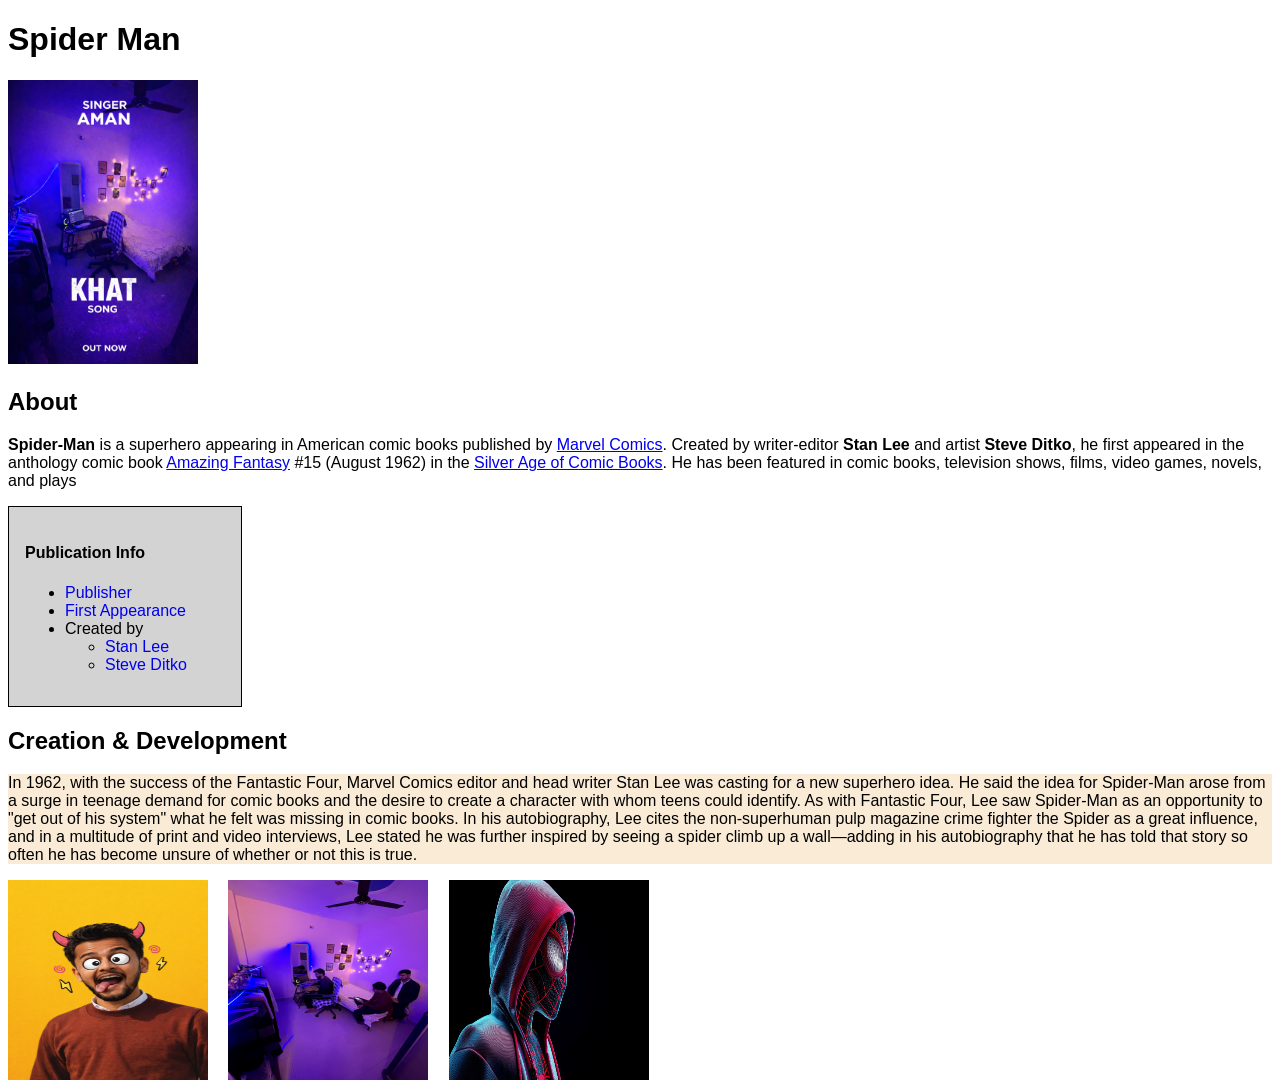
<file: Project js 1/index.html>
<!DOCTYPE html>
<html lang="en">
  <head>
    <meta charset="UTF-8" />
    <meta http-equiv="X-UA-Compatible" content="IE=edge" />
    <meta name="viewport" content="width=device-width, initial-scale=1.0" />
    <title>Spider-Man</title>
    <link rel="stylesheet" href="style.css" />
  </head>
  <body>
    <h1>Spider Man</h1>
    <img src="khat cover.png" id="mainImg" />
    <h2>About</h2>
    <p>
      <b>Spider-Man</b> is a superhero appearing in American comic books
      published by
      <a href="https://www.google.com/search?q=Marvel+Comics">Marvel Comics</a>.
      Created by writer-editor <b>Stan Lee</b> and artist <b>Steve Ditko</b>, he
      first appeared in the anthology comic book
      <a href="https://www.google.com/search?q=Amazing+Fantasy"
        >Amazing Fantasy</a
      >
      #15 (August 1962) in the <a href="#">Silver Age of Comic Books</a>. He has
      been featured in comic books, television shows, films, video games,
      novels, and plays
    </p>

    <div class="box">
      <h4>Publication Info</h4>
      <ul>
        <li><a href="#" class="boxLink">Publisher</a></li>
        <li><a href="#" class="boxLink">First Appearance</a></li>
        <li>
          Created by
          <ul>
            <li><a href="#" class="boxLink">Stan Lee</a></li>
            <li><a href="#" class="boxLink">Steve Ditko</a></li>
          </ul>
        </li>
      </ul>
    </div>

    <h2>Creation & Development</h2>
    <p id="description">
      In 1962, with the success of the Fantastic Four, Marvel Comics editor and
      head writer Stan Lee was casting for a new superhero idea. He said the
      idea for Spider-Man arose from a surge in teenage demand for comic books
      and the desire to create a character with whom teens could identify. As
      with Fantastic Four, Lee saw Spider-Man as an opportunity to "get out of
      his system" what he felt was missing in comic books. In his autobiography,
      Lee cites the non-superhuman pulp magazine crime fighter the Spider as a
      great influence, and in a multitude of print and video interviews, Lee
      stated he was further inspired by seeing a spider climb up a wall—adding
      in his autobiography that he has told that story so often he has become
      unsure of whether or not this is true.
    </p>
    <div class="images">
      <img src="funny benny.png" class="oldImg" />
      <img src="main.jpeg" class="oldImg" />
      <img src="download (8).jpg" class="oldImg" />
    </div>

    <script src="dom.js"></script>
  </body>
</html>
</file>
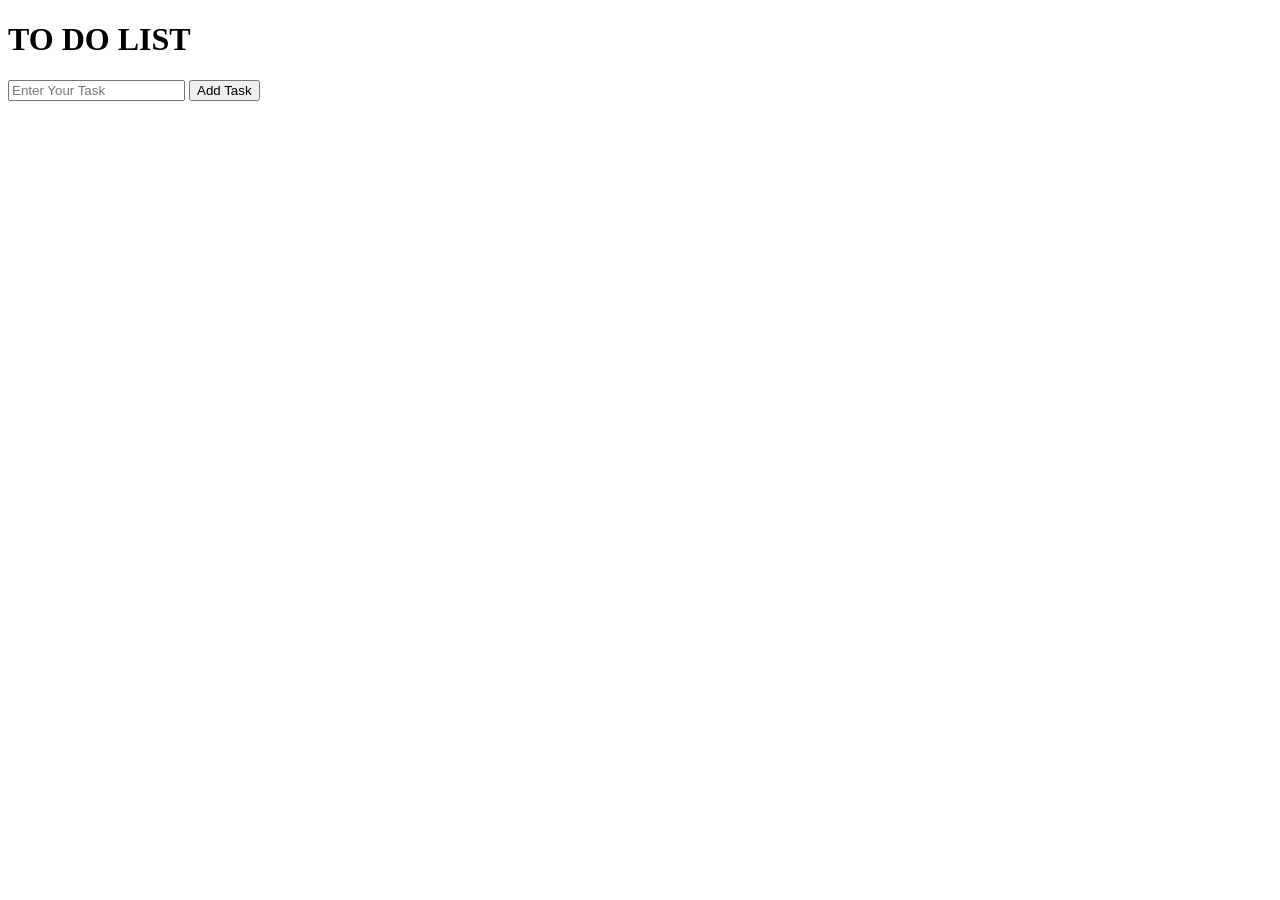
<file: Project js 2/index.html>
<!DOCTYPE html>
<html lang="en">
<head>
    <meta charset="UTF-8">
    <meta name="viewport" content="width=device-width, initial-scale=1.0">
    <title>Document</title>
</head>
<body>
    <h1>TO DO LIST</h1>
    <input placeholder="Enter Your Task">
    <button>Add Task</button>
    <ul>
    </ul>
    <script src="app.js"></script>
</body>
</html>
</file>
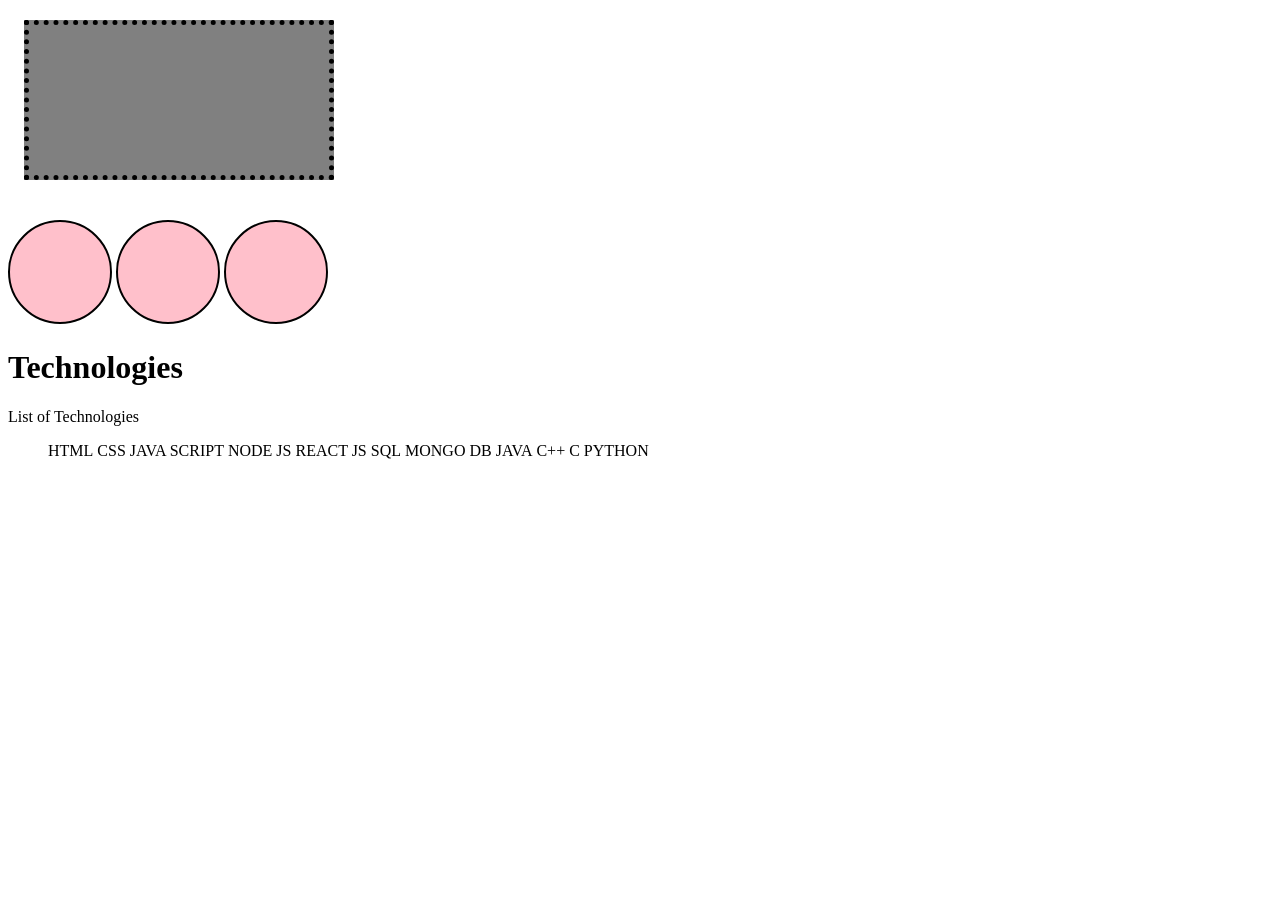
<file: CSS/3.html>
<!DOCTYPE html>
<html lang="en">
<head>
    <meta charset="UTF-8">
    <meta name="viewport" content="width=device-width, initial-scale=1.0">
    <title>Document</title>
    <link rel="stylesheet" href="3.css">
</head>
<body>
<div class="box"></div>
    <div class="divs">
    <div class="div"></div>
    <div class="div"></div>
    <div class="div"></div>
</div>
<div>
    <h1>Technologies</h1>
    <p>List of Technologies</p>
    <ul>
    <li>HTML</li>
    <li>CSS</li>
    <li>JAVA SCRIPT</li>
    <li> NODE JS</li>
    <li> REACT JS</li>
    <li> SQL</li>
    <li> MONGO DB</li>
    <li> JAVA </li>
    <li> C++ </li>
    <li> C </li>
    <li> PYTHON</li>
    </ul>
</div>

</body>
</html>
</file>
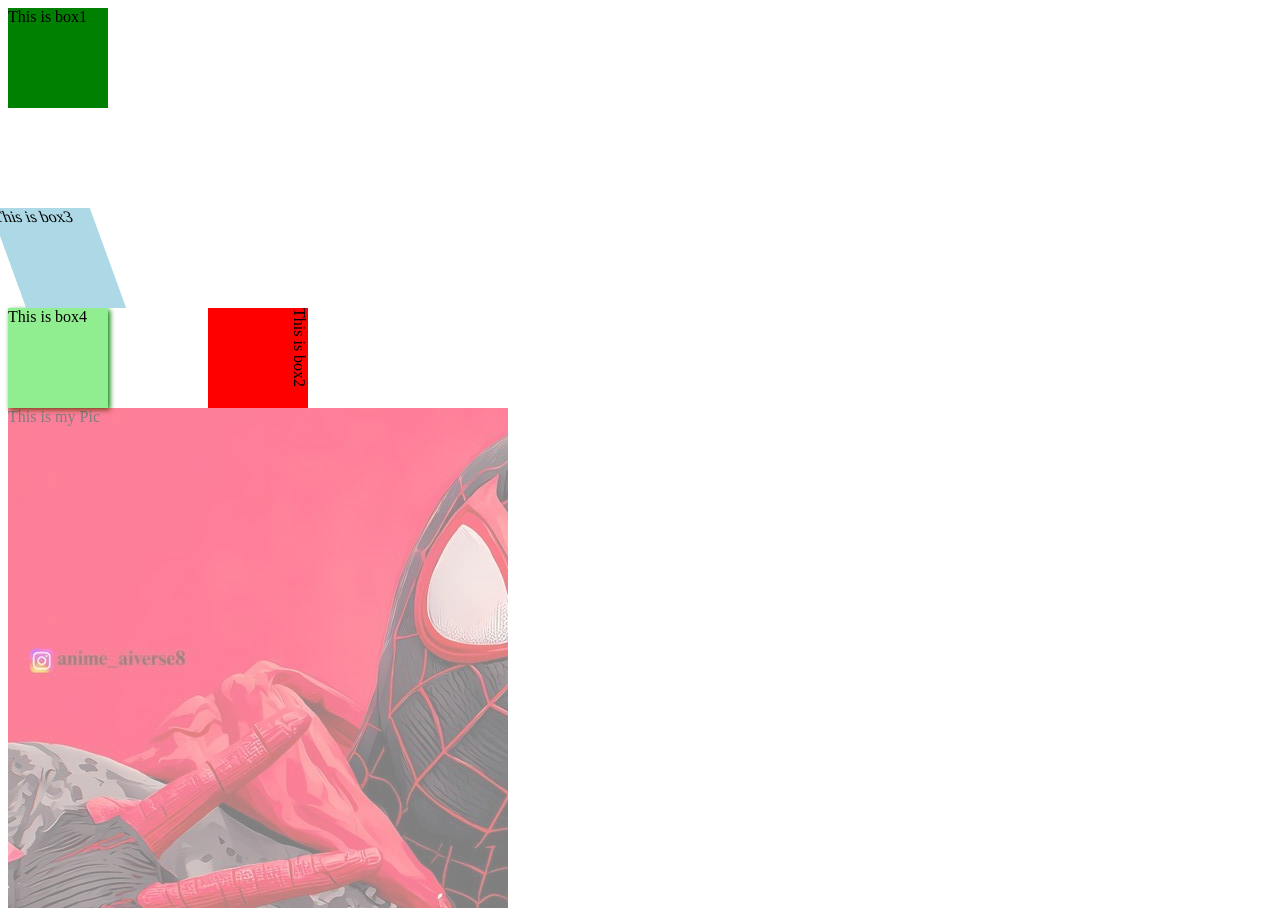
<file: CSS/4.html>
<!DOCTYPE html>
<html lang="en">
  <head>
    <meta charset="UTF-8" />
    <meta http-equiv="X-UA-Compatible" content="IE=edge" />
    <meta name="viewport" content="width=device-width, initial-scale=1.0" />
    <title>CSS Assignment</title>
    <link rel="stylesheet" href="4.css" />
  </head>
  <body>
    <div id="box1">This is box1</div>
    <div id="box2">This is box2</div>
    <div id="box3">This is box3</div>
    <div id="box4">This is box4</div>
    <div id="myPic">This is my Pic</div>
  </body>
</html>
</file>
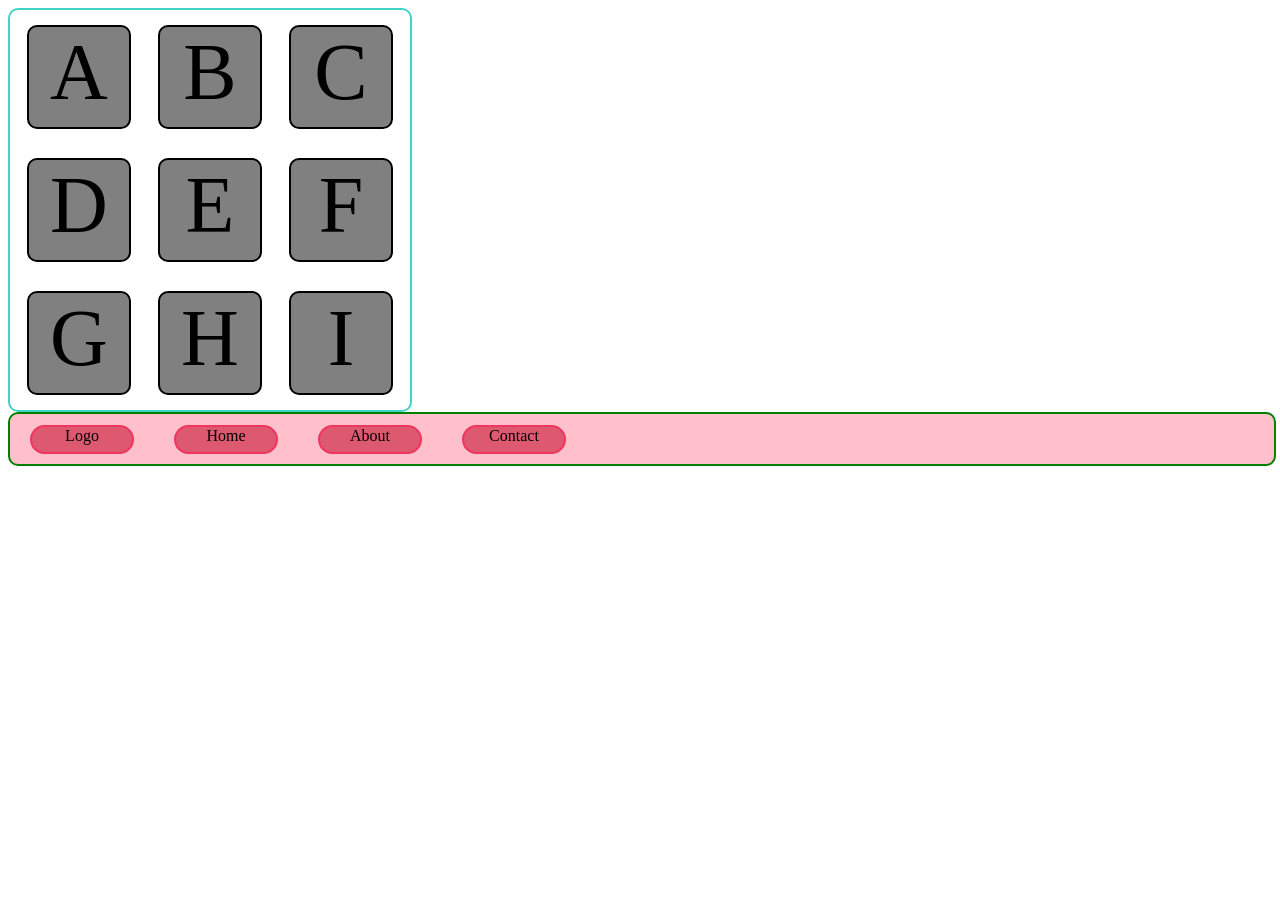
<file: CSS/5.html>
<!--1. CSS PART-5 -->

<!DOCTYPE html>
<html lang="en">
<head>
    <meta charset="UTF-8">
    <meta name="viewport" content="width=device-width, initial-scale=1.0">
    <title>Document</title>
    <link rel="stylesheet" href="5.css">
</head>
<body>
    <div class="cover">
        <div class="a">A</div>
        <div class="b">B</div>
        <div class="c">C</div>
        <div class="d">D</div>
        <div class="e">E</div>
        <div class="f">F</div>
        <div class="g">G</div>
        <div class="h">H</div>
        <div class="i">I</div>
    </div>
</body>
</html>


<!--2. NAVBAR -->


<!DOCTYPE html>
<html lang="en">
<head>
    <meta charset="UTF-8">
    <meta name="viewport" content="width=device-width, initial-scale=1.0">
    <title>Document</title>
    <link rel="stylesheet" href="5.css">
</head>
<body>
    <div class="navbar">
        <div class="nav">Logo</div>
        <div class="nav">Home</div>
        <div class="nav">About</div>
        <div class="nav">Contact</div>
    </div>
</body>
</html>
</file>
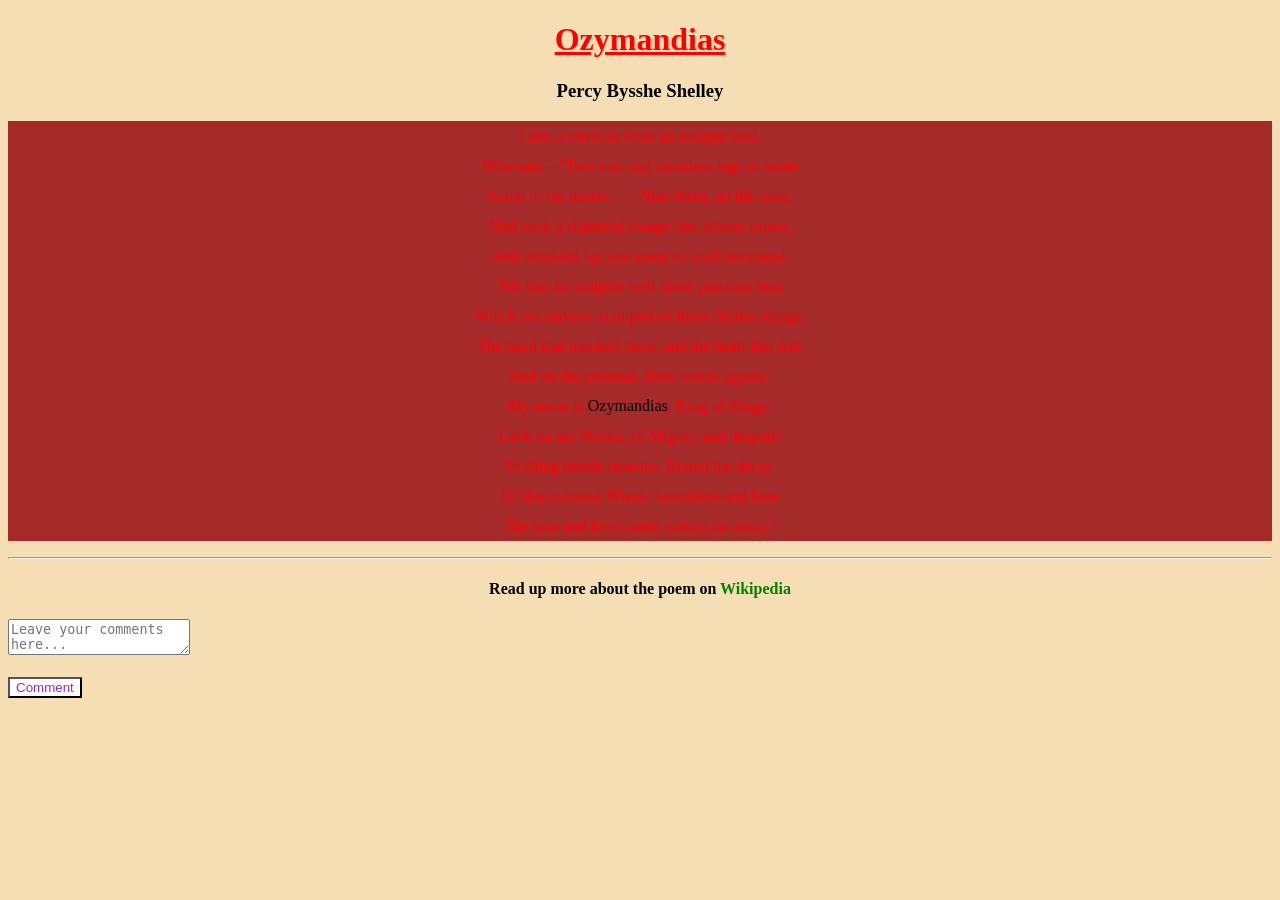
<file: CSS/poem.html>
<!DOCTYPE html>
<html lang="en">
<head>
<meta charset="UTF-8" />
<meta http-equiv="X-UA-Compatible" content="IE=edge" />
<meta name="viewport" content="width=device-width,
initial-scale=1.0" />
<link rel="stylesheet" href="poem.css" />
<title>CCS Assignment-1</title>
</head>
<body style="background-color: wheat;">
<!-- Poem Name -->
<h1>Ozymandias</h1>
<!-- Poet's Name -->
<h3>Percy Bysshe Shelley</h3>
<!-- Poem -->
<p>
I met a traveller from an antique land,<br />
Who said—“Two vast and trunkless legs of stone<br />
Stand in the desert. . . . Near them, on the sand,<br />
Half sunk a shattered visage lies, whose frown,<br />
And wrinkled lip, and sneer of cold command,<br />
Tell that its sculptor well those passions read<br />
Which yet survive, stamped on these lifeless things,<br />
The hand that mocked them, and the heart that fed;<br />
And on the pedestal, these words appear:<br />
My name is  
<span>Ozymandias</span>, King of Kings;<br />
Look on my Works, ye Mighty, and despair!<br />
Nothing beside remains. Round the decay<br />
Of that colossal Wreck, boundless and bare<br />
The lone and level sands stretch far away.”<br />
</p>
<hr />
<h4>
Read up more about the poem on
<a href="https://en.wikipedia.org/wiki/Ozymandias">Wikipedia</a>
</h4>
<textarea placeholder="Leave your comments here..."></textarea>
<br/>
<br/>
<button>Comment</button>
</body>
</html>
</file>
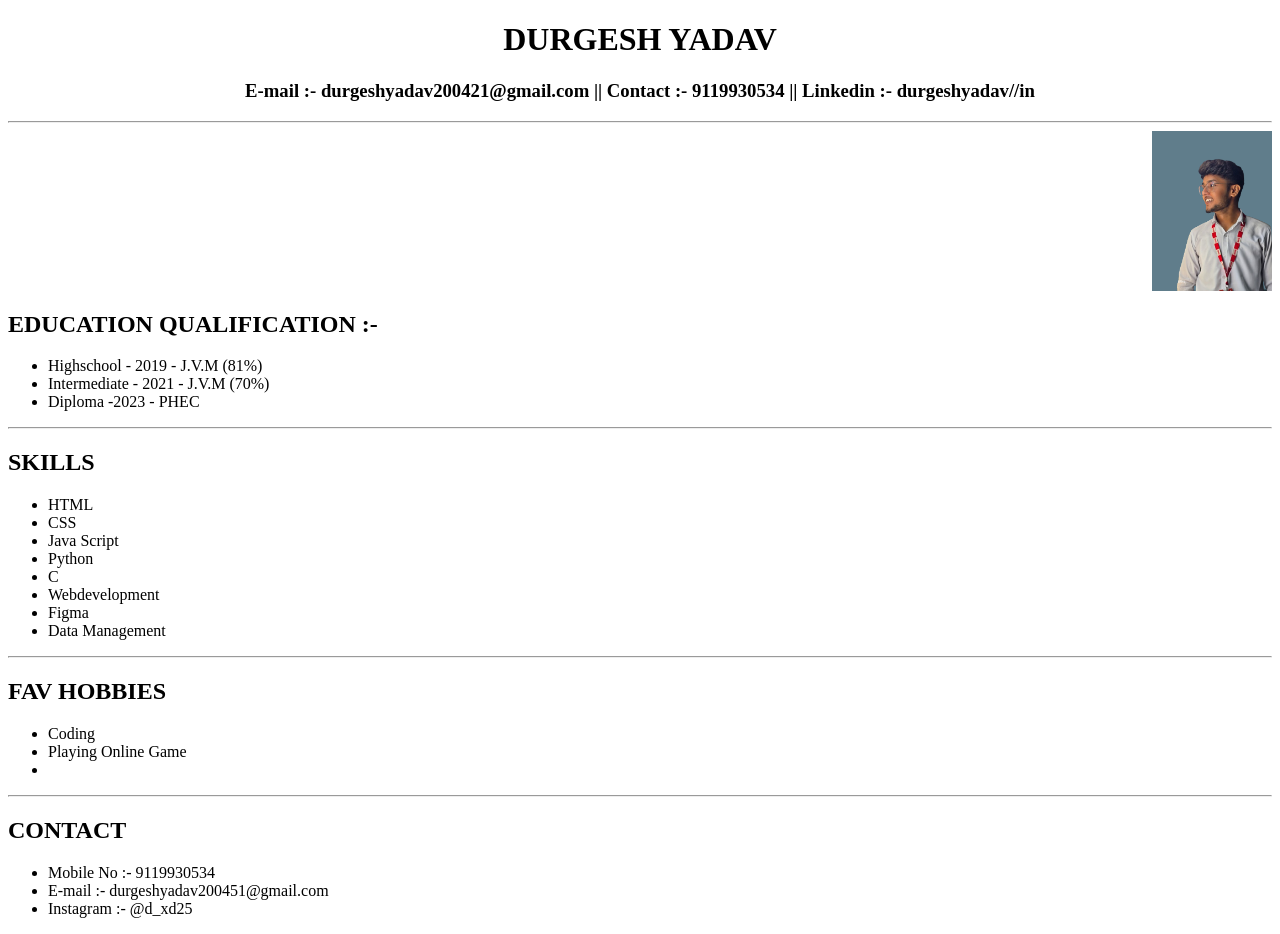
<file: HTML/cv.html>
<!-- CV BUILDING  -->

<!DOCTYPE html>
<html lang="en">
<head>
    <meta charset="UTF-8">
    <meta name="viewport" content="width=device-width, initial-scale=1.0">
    <title>Document</title>
</head>
<body>
    <hearder>
        <h1 style="text-align: center;">DURGESH YADAV</h1>
    <h3 style="text-align: center;">E-mail :- durgeshyadav200421@gmail.com || Contact :- 9119930534 || Linkedin :- durgeshyadav//in</h3>
    </hearder>
    <main>
        <hr>
        <div style="display: flex; justify-content: right;">
        <img src="Picsart_25-09-29_19-11-01-780-removebg-preview.png" height="160px">

        </div>
        <h2> EDUCATION QUALIFICATION :-</h2>
            <ul>
                <li> Highschool - 2019 - J.V.M (81%)</li>
                <li> Intermediate - 2021 - J.V.M (70%)</li>
                <li> Diploma -2023 - PHEC</li>
            </ul>
        <hr>
        <h2> SKILLS</h2>
        <ul>
            <li>HTML</li>
            <li>CSS</li>
            <li> Java Script</li>
            <li>Python</li>
            <li>C</li>
            <li>Webdevelopment</li>
            <li>Figma</li>
            <li>Data Management</li>
        </ul>
        <hr>
        <h2>FAV HOBBIES</h2>
        <ul>
            <li>Coding</li>
            <li>Playing Online Game</li>
            <li></li>
        </ul>
        <hr>
        <h2> CONTACT</h2>
        <ul>
            <li>Mobile No :- 9119930534</li>
            <li>E-mail :- durgeshyadav200451@gmail.com</li>
            <li>Instagram :- @d_xd25</li>
        </ul>
        <footer>

        </footer>
    </main>
    
</body>
</html>
</file>
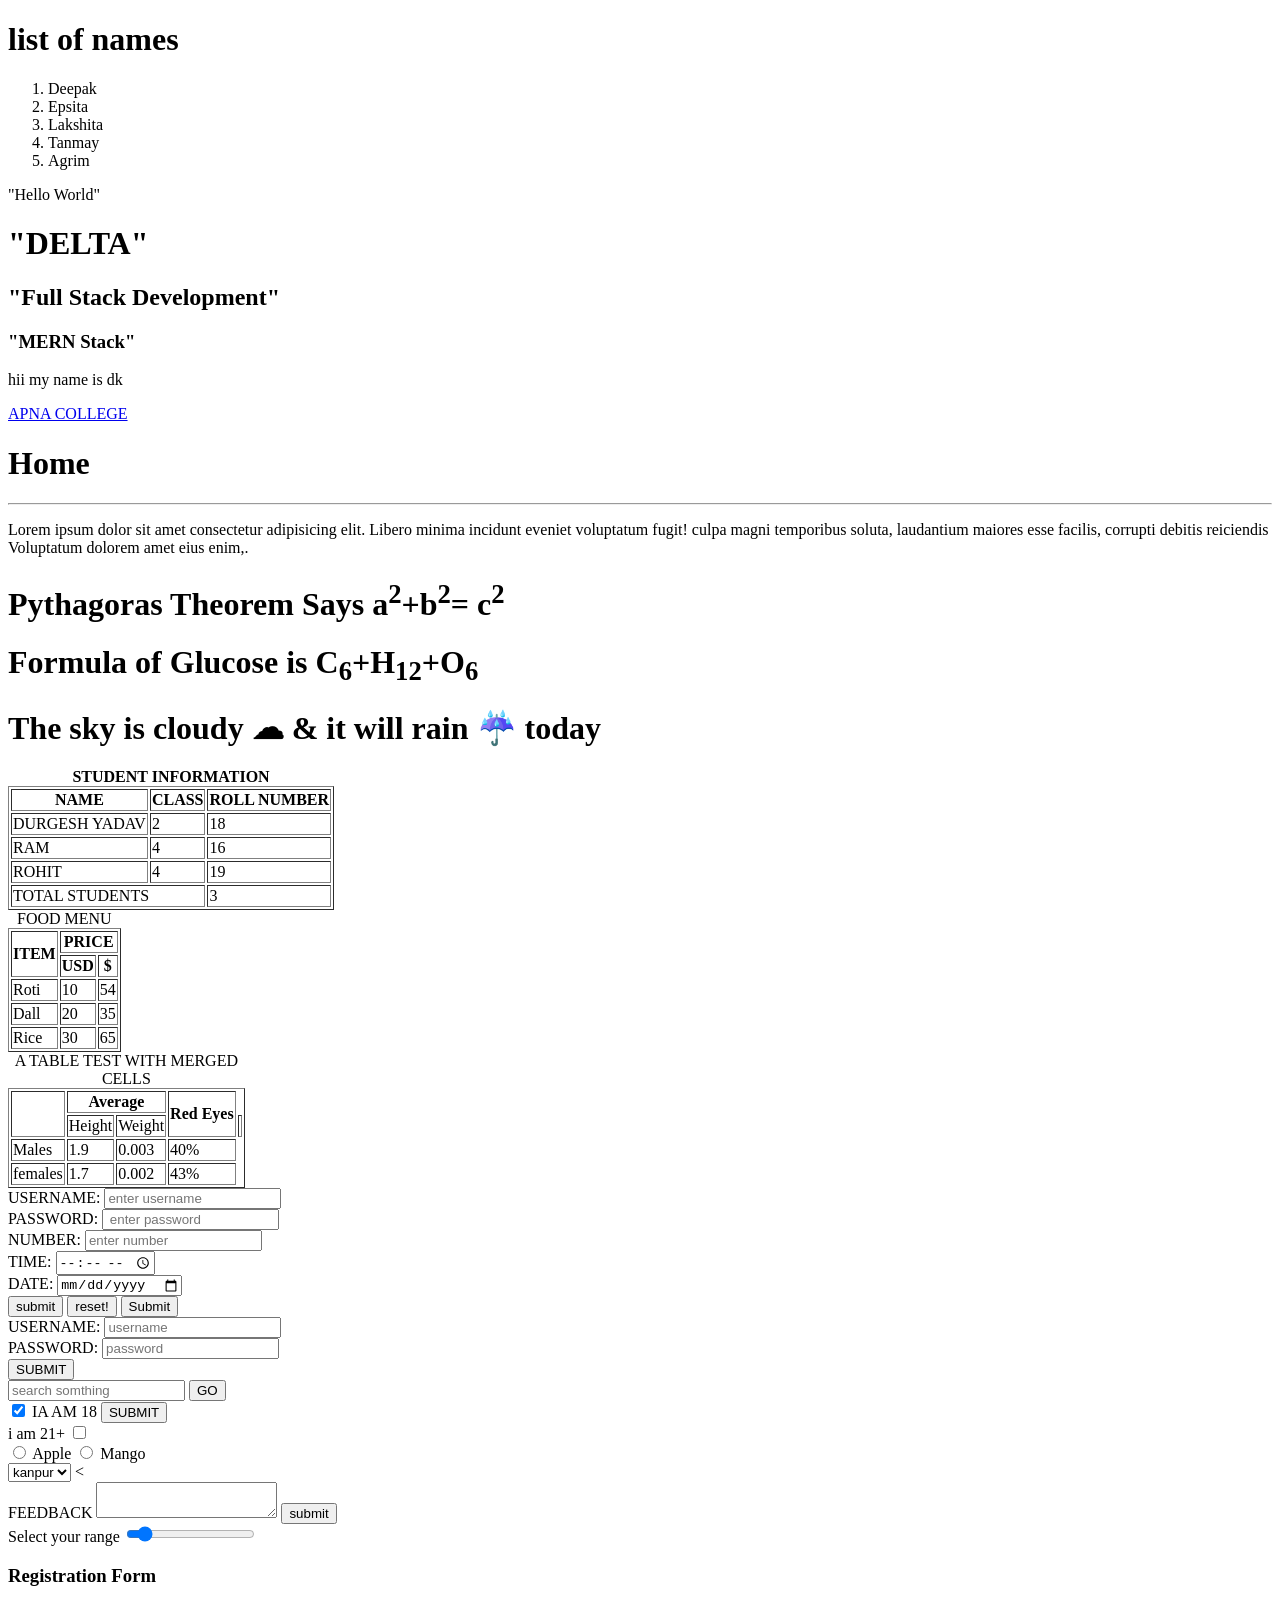
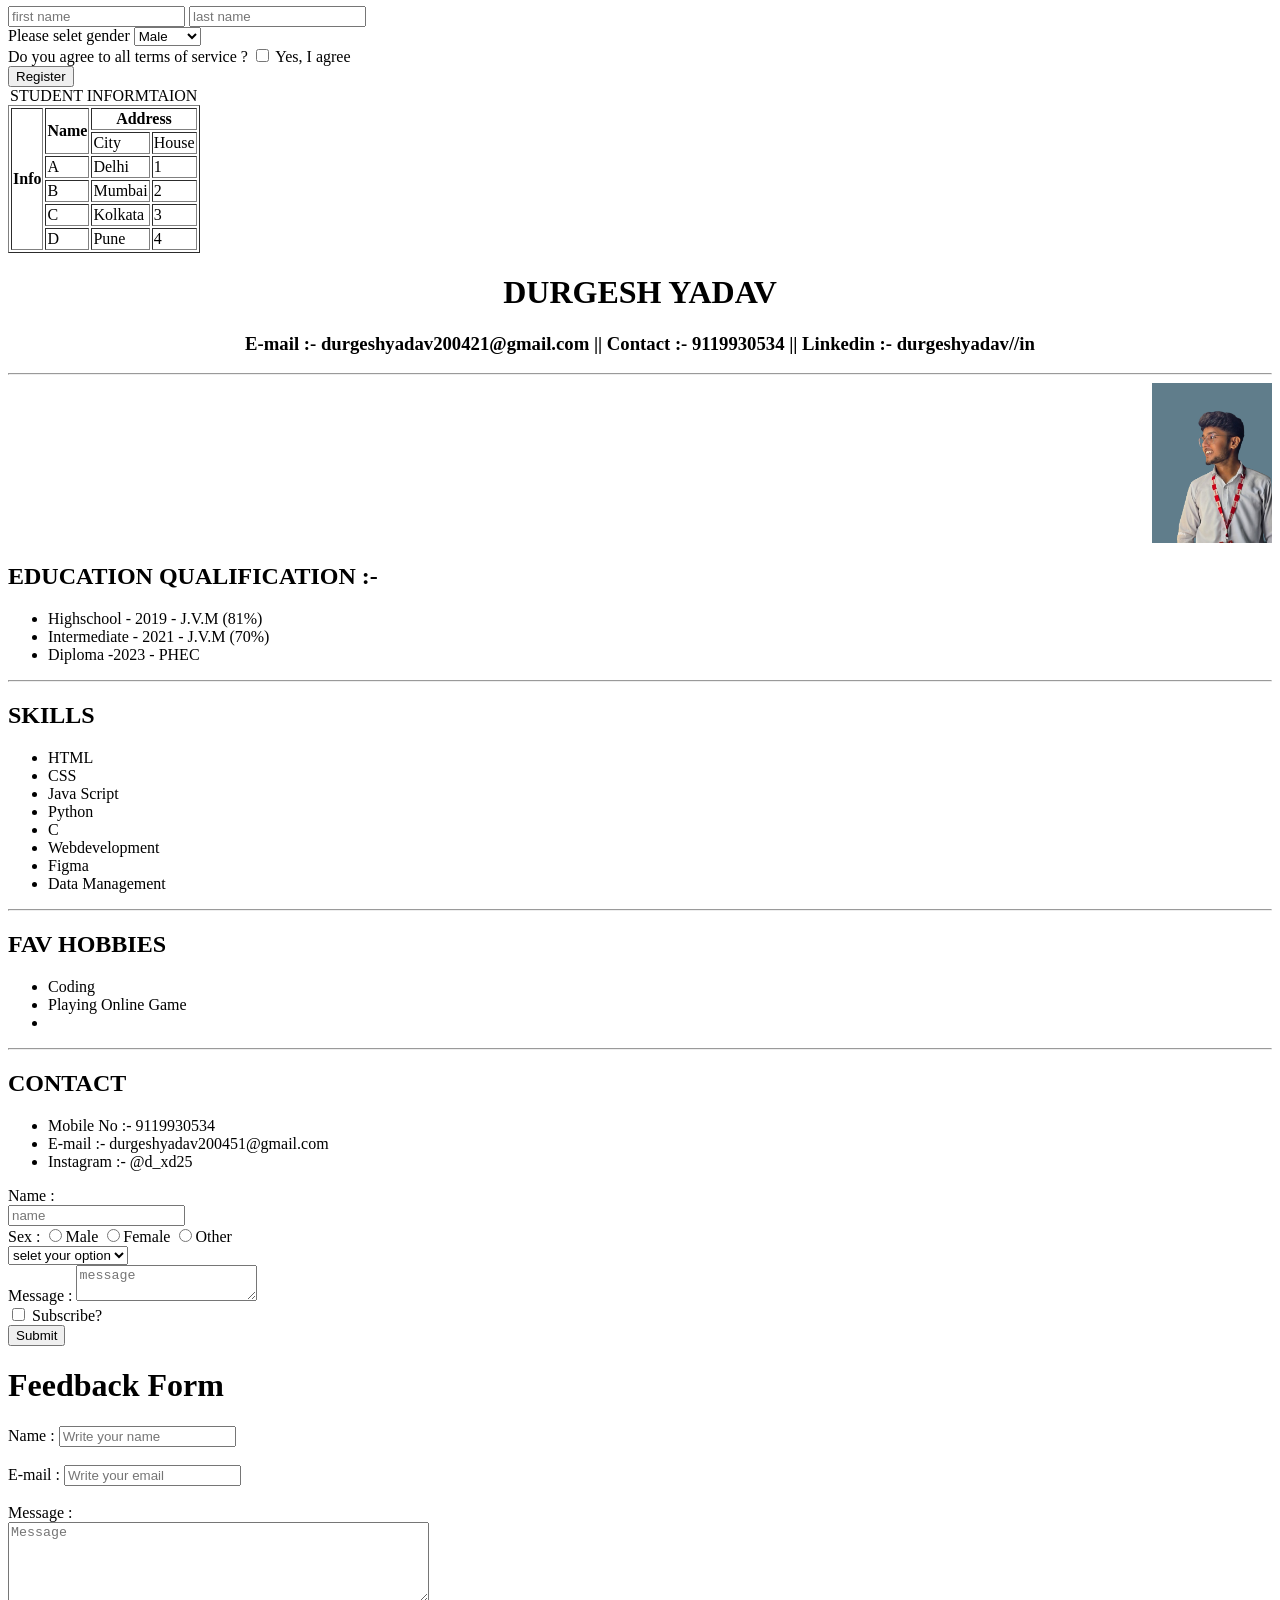
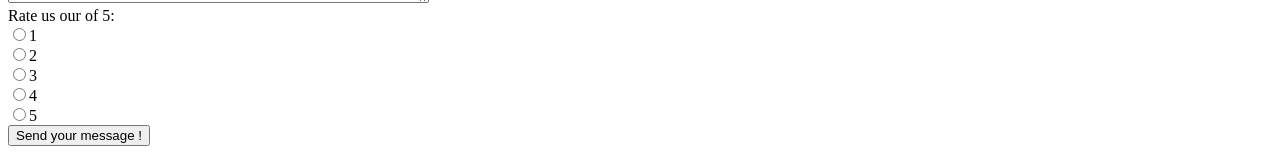
<file: HTML/practice.html>
<!-- Qs4.You are given the rank list of few students, create an ordered HTML list to display the list given below:
 1.Deepak
 2.Epsita
 3.Lakshita
 4.Tanmay
 5.Agrim -->


 <!DOCTYPE html>
 <html lang="en">
 <head>
    <meta charset="UTF-8">
    <meta name="viewport" content="width=device-width, initial-scale=1.0">
    <title>Document</title>
 </head>
 <body>
    <h1>list of names</h1>
    <ol>
        <li>Deepak</li>
        <li>Epsita</li>
        <li>Lakshita</li>
        <li>Tanmay</li>
        <li>Agrim</li>
    </ol>
 </body>
 </html>


 <!-- Qs1.Use the correct HTML tag to add a paragraph with the text"HelloWorld!" -->

<!DOCTYPE html>
<html lang="en">
<head>
    <meta charset="UTF-8">
    <meta name="viewport" content="width=device-width, initial-scale=1.0">
    <title>Document</title>
</head>
<body>
    <p>"Hello World"</p>
</body>
</html>

<!-- Qs2.Mark up the text with appropriate tags:"Delta" is the most important heading.
"Full Stack Web Development" is the next most important heading.
"MERN Stack" is the third most important heading.
The last sentence is just a paragraph. Start with the most important heading (the largest) and end with the least important heading (the smallest) -->

<!DOCTYPE html>
<html lang="en">
<head>
    <meta charset="UTF-8">
    <meta name="viewport" content="width=device-width, initial-scale=1.0">
    <title>Document</title>
</head>
<body>
    <h1>"DELTA"</h1>
     <h2>"Full Stack Development"</h2>
     <h3>"MERN Stack"</h3>
     <p> hii my name is dk </p>
</body>
</html>

<!-- Qs3.Create a clickable link that redirects to the url -->


 <!DOCTYPE html>
 <html lang="en">
 <head>
    <meta charset="UTF-8">
    <meta name="viewport" content="width=device-width, initial-scale=1.0">
    <title>Document</title>
 </head>
 <body>
    <a href="https://www.apnacollege.in/">APNA COLLEGE</a>
 </body>
 </html>

<!-- Qs5.Readingaboutthesetopicsonmdn:-HrTaginHTML-HTMLEntities -->

<!DOCTYPE html>
<html lang="en">
<head>
    <meta charset="UTF-8">
    <meta name="viewport" content="width=device-width, initial-scale=1.0">
    <title>Document</title>
</head>
<body>
    <h1> Home</h1>
    <hr>
    <p>Lorem ipsum dolor sit amet consectetur adipisicing elit. Libero minima incidunt eveniet voluptatum fugit! 
          culpa magni temporibus soluta, laudantium maiores esse facilis, corrupti debitis reiciendis
        Voluptatum dolorem amet eius enim,.</p>
</body>
</html>

<!-- PRACTICE QUESTION-->

<!DOCTYPE html>
<html lang="en">
<head>
    <meta charset="UTF-8">
    <meta name="viewport" content="width=device-width, initial-scale=1.0">
    <title>Document</title>
</head>
<body>
    <h1> Pythagoras Theorem Says a<sup>2</sup>+b<sup>2</sup>= c<sup>2</sup></h1>

    <h1> Formula of Glucose is C<sub>6</sub>+H<sub>12</sub>+O<sub>6</sub></h1>
</body>
</html>


<!-- PRACTICE SET 5 -->


<!DOCTYPE html>
<html lang="en">
<head>
    <meta charset="UTF-8">
    <meta name="viewport" content="width=device-width, initial-scale=1.0">
    <title>Document</title>
</head>
<body>
    <h1> The sky is cloudy &#9729 &amp it will rain &#9748 today</h1>
</body>
</html>



<!--TABLE PRACTICE-->


<!DOCTYPE html>
<html lang="en">
<head>
    <meta charset="UTF-8">
    <meta name="viewport" content="width=device-width, initial-scale=1.0">
    <title>Document</title>
</head>
<body>
    <table border="black">
        <caption><B>STUDENT INFORMATION</B></caption>
        <thead>
        <tr>
            <th>NAME</th>
            <th>CLASS</th>
            <th>ROLL NUMBER</th>
        </tr>
        </thead>
        <tbody>
        <tr>
            <td>DURGESH YADAV</td>
            <td>2</td>
            <td>18</td>
        </tr>
        <tr>
            <td>RAM</td>
            <td>4</td>
            <td>16</td>
        </tr>
        <tr>
            <td>ROHIT</td>
            <td>4</td>
            <td>19</td>
        </tr>
        </tbody>
        <tfoot>
        <tr>
         <td colspan="2">
            TOTAL STUDENTS
        </td>
        <td>3</td>
        </tr>
         </tfoot>
    </table>
</body>
</html>



<!-- FOOD MENU WITH (COLSPAN / ROWSPAN)-->

<!DOCTYPE html>
<html lang="en">
<head>
    <meta charset="UTF-8">
    <meta name="viewport" content="width=device-width, initial-scale=1.0">
    <title>Document</title>
</head>
<body>
    <table border="black">
        <caption>
            FOOD MENU
        </caption>
        <tr>
            <th rowspan="2">ITEM</th>
            <th colspan="2">PRICE</th>
        </tr>
        <tr>
            <th>USD</th>
            <th>$</th>
        </tr>
        <tr>
            <td>Roti</td>
            <td>10</td>
            <td>54</td>
        </tr>
         <tr>
            <td>Dall</td>
            <td>20</td>
            <td>35</td>
        </tr>
         <tr>
            <td>Rice</td>
            <td>30</td>
            <td>65</td>
        </tr>
    </table>
</body>
</html>


<!-- A TABLE TEST WITH MERGED CELLS-->

<!DOCTYPE html>
<html lang="en">
<head>
    <meta charset="UTF-8">
    <meta name="viewport" content="width=device-width, initial-scale=1.0">
    <title>Document</title>
</head>
<body>
    <table border="black">
        <caption>A TABLE TEST WITH MERGED CELLS</caption>
        <thead>
        <tr>
            <th rowspan="2"> </th>
            <th colspan="2">Average</th>
            <th rowspan="2">Red Eyes</th>
        </tr>
        <tr>
            <td>Height</td>
            <td>Weight</td>
            <td> </td>
        </tr>
        </thead>
        <tbody>
        <tr>
            <td>Males</td>
            <td>1.9</td>
            <td>0.003</td>
            <td>40%</td>
        </tr>
        <tr>
            <td>females</td>
            <td>1.7</td>
            <td>0.002</td>
            <td>43%</td>
        </tr>
        </tbody>
    </table>
</body>
</html>

<!-- FORM STYLING-->


<!DOCTYPE html>
<html lang="en">
<head>
    <meta charset="UTF-8">
    <meta name="viewport" content="width=device-width, initial-scale=1.0">
    <title>Document</title>
</head>
<body>
    <form action="/server">
        <div>
       <label for="username">
        USERNAME:
        <input id="username" type="text" placeholder="enter username">
        </label>
        </div> 
        <div>
        <label for="password"> PASSWORD:</label>
        <input type="password" id="password" placeholder=" enter password">
        </div>
        <div>
        <label for="number">NUMBER:</label>
        <input type="number" placeholder="enter number" id="number">
        </div>
        <div>
        <label for="time">TIME:</label>
        <INPUT TYPE="time" id="time" >
        </div>
        <div>
       <label for="date">DATE:</label>
        <INPUT TYPE="date" id="date">
        </div>
        <button>submit</button>
        <button type="reset"> reset!</button>
        <input type="submit">
    </form>
</body>
</html>

<!-- name="username" / name="password" -->

<!DOCTYPE html>
<html lang="en">
<head>
    <meta charset="UTF-8">
    <meta name="viewport" content="width=device-width, initial-scale=1.0">
    <title>Document</title>
</head>
<body>
    <form action="/action.php">
        <div>
        <label for="username"> USERNAME:</label>
            <input type="text" placeholder="username" id="username" name="user">
        </div>
        <div>
            <label for="password">PASSWORD:</label>
                <input type="password" placeholder="password" id="password" name="pass">
        </div>
        <button type="submit">SUBMIT</button>
    </form>
</body>
</html>


<!-- SEARCH REQUEST TO GOOGLE -->

<!DOCTYPE html>
<html lang="en">
<head>
    <meta charset="UTF-8">
    <meta name="viewport" content="width=device-width, initial-scale=1.0">
    <title>Document</title>
</head>
<body>
    <form action="https://www.google.com/search">
            <label for="search"></label>
            <input type="text" placeholder="search somthing" id="search" name="q">
            <button type="submit">GO</button>
        </div>
    </form>
</body>
</html>


<!--CHECKBOX  -->

<!DOCTYPE html>
<html lang="en">
<head>
    <meta charset="UTF-8">
    <meta name="viewport" content="width=device-width, initial-scale=1.0">
    <title>Document</title>
</head>
<body>
    <form action="/server">
        <input type="checkbox" name="age" id="age" checkeD>
        <label for="age"> IA AM 18</label>
        <BUTTON TYPE="SUBMIT">SUBMIT</BUTTON>
    </form>
</body>
</html>

<!-- checkbox -->

<!DOCTYPE html>
<html lang="en">
<head>
    <meta charset="UTF-8">
    <meta name="viewport" content="width=device-width, initial-scale=1.0">
    <title>Document</title>
</head>
<body>
    <form action="/action.php">
        <label for="age">i am 21+</label>
        <input type="checkbox" name="age" id="age">
    </form>
</body>
</html>


<!-- Radio button -->

<!DOCTYPE html>
<html lang="en">
<head>
    <meta charset="UTF-8">
    <meta name="viewport" content="width=device-width, initial-scale=1.0">
    <title>Document</title>
</head>
<body>
    <form>
        <input type="radio" name="fruit" id="apple" value="apple">
        <label for="apple">Apple</label>
        <input type="radio" name="fruit" id="mango" value="mango">
        <label for="mango">Mango</label>
    </form>
</body>
</html>


<!-- DROPDOWN (SELET ELEMENT ) -->

<!DOCTYPE html>
<html lang="en">
<head>
    <meta charset="UTF-8">
    <meta name="viewport" content="width=device-width, initial-scale=1.0">
    <title>Document</title>
</head>
<body>
        <select name="city" id="city">
            <option value="kanpur">kanpur</option>
            <option value="banda">banda</option>
        </select>
</body>
</html>

<!-- feedback / text area-->

<<!DOCTYPE html>
<html lang="en">
<head>
    <meta charset="UTF-8">
    <meta name="viewport" content="width=device-width, initial-scale=1.0">
    <title>Document</title>
</head>
<body>
    <form action="/action.php">
    <label for="feedback">FEEDBACK</label>
    <textarea id="feedback" name="feedback" placholder="feedback"></textarea>
    <button>submit</button>
    </form>
</body>
</html>


<!-- RANGE -->

<!DOCTYPE html>
<html lang="en">
<head>
    <meta charset="UTF-8">
    <meta name="viewport" content="width=device-width, initial-scale=1.0">
    <title>Document</title>
</head>
<body>
    <label for="range"> Select your range</label>
    <input type="range" min="0" max="10" id="range" value="1">
</body>
</html>


<!-- Practice Question -->

<!DOCTYPE html>
<html lang="en">
<head>
    <meta charset="UTF-8">
    <meta name="viewport" content="width=device-width, initial-scale=1.0">
    <title>Document</title>
</head>
<body>
    <h3>Registration Form</h3>
    <form action="/action.php">
        <div>
        <input type="text" placeholder="first name" id="firstname" name="user">
        <input type="text" placeholder="last name" id="lastname" name="lastname">
        </div>
        <div>
        <lebel for="gender">Please selet gender</lebel>
        <select id="gender" name="gender">
            <option value="male">Male</option>
            <option value="Female">Female</option>
        </select>
        </div>
        <div>
        Do you agree to all terms of service ?
        <input type="checkbox" id="agree">
        <label for="agree"> Yes, I agree</label>
        </div>
        <button>Register</button>
    </form>
</body>
</html>


<!-- practice  question-->

<!DOCTYPE html>
<html lang="en">
<head>
    <meta charset="UTF-8">
    <meta name="viewport" content="width=device-width, initial-scale=1.0">
    <title>Student INformation</title>
</head>
<body>
    <table border="black">
            <caption> STUDENT INFORMTAION</caption>
        <tr>
        <th rowspan="6">Info</th>
        <th rowspan="2">Name</th>
        <th colspan="2">Address</th>
        </tr>
        <tr>
            
            <td>City</td>
            <td>House</td>
        </tr>
        <tr>
            <td>A</td>
            <td>Delhi</td>
            <td>1</td>
        </tr>
        <tr>
            <td>B</td>
            <td>Mumbai</td>
            <td>2</td>
        </tr>
        <tr>
            <td>C</td>
            <td>Kolkata</td>
            <td>3</td>
        </tr>
        <tr>
            <td>D</td>
            <td>Pune</td>
            <td>4</td>
        </tr>
    </table>
</body>
</html>

<!-- CV BUILDING  -->

<!DOCTYPE html>
<html lang="en">
<head>
    <meta charset="UTF-8">
    <meta name="viewport" content="width=device-width, initial-scale=1.0">
    <title>Document</title>
</head>
<body>
    <hearder>
        <h1 style="text-align: center;">DURGESH YADAV</h1>
    <h3 style="text-align: center;">E-mail :- durgeshyadav200421@gmail.com || Contact :- 9119930534 || Linkedin :- durgeshyadav//in</h3>
    </hearder>
    <main>
        <hr>
        <div style="display: flex; justify-content: right;">
        <img src="Picsart_25-09-29_19-11-01-780-removebg-preview.png" height="160px">

        </div>
        <h2> EDUCATION QUALIFICATION :-</h2>
            <ul>
                <li> Highschool - 2019 - J.V.M (81%)</li>
                <li> Intermediate - 2021 - J.V.M (70%)</li>
                <li> Diploma -2023 - PHEC</li>
            </ul>
        <hr>
        <h2> SKILLS</h2>
        <ul>
            <li>HTML</li>
            <li>CSS</li>
            <li> Java Script</li>
            <li>Python</li>
            <li>C</li>
            <li>Webdevelopment</li>
            <li>Figma</li>
            <li>Data Management</li>
        </ul>
        <hr>
        <h2>FAV HOBBIES</h2>
        <ul>
            <li>Coding</li>
            <li>Playing Online Game</li>
            <li></li>
        </ul>
        <hr>
        <h2> CONTACT</h2>
        <ul>
            <li>Mobile No :- 9119930534</li>
            <li>E-mail :- durgeshyadav200451@gmail.com</li>
            <li>Instagram :- @d_xd25</li>
        </ul>
        <footer>

        </footer>
    </main>
    
</body>
</html>


<!-- 2. Recreate the following form using HTML : -->

<!DOCTYPE html>
<html lang="en">
<head>
    <meta charset="UTF-8">
    <meta name="viewport" content="width=device-width, initial-scale=1.0">
    <title>FORM CREATION</title>
</head>
<body>
    <form action="/server">
        <label for="name">Name :</label>
        <br>
        <input type="text" placeholder="name" id="name" name="name">
        <br>
        <label for="gender">Sex :</label>
        <input type="radio" name="gender" id="male" value="m">Male
        <input type="radio" name="gender" id="female"  value="fe">Female
        <input type="radio" name="gender" id="other" value="other">Other

        <br>
        <select id="Country">country:
            <option>selet your option</option>
            <option value="india"> INDIA</option>
            <option value="UAE"> UAE </option>
            <option value="usa">USA</option>
        </select>
        <br>
         Message : 
        <textarea placeholder="message"></textarea>
        <br>
        <input type="checkbox" id="subscribe"> Subscribe?
        <br>
        <button>Submit</button>
    </form>
</body>
</html>

<!-- 2. Recreate the following form using HTML  -->

<!DOCTYPE html>
<html lang="en">
<head>
    <meta charset="UTF-8">
    <meta name="viewport" content="width=device-width, initial-scale=1.0">
    <title>Feedback Form</title>
</head>
<body>
    <h1>Feedback Form</h1>
    <form action="/action.php">
        <label for="name">Name :</label>
        <input type="text" placeholder="Write your name" id="name" name="name"> 
        <br>
        <br>
        <label for="email">E-mail :</label>
        <input type="email" placeholder="Write your email" id="email" name="email"> 
        <br>
        <br>
        Message :
        <br>
        <textarea placeholder="Message" rows="5" cols="50"></textarea>
        <br>
        Rate us our of 5:
        <br>
        <input type="radio" name="rate" value="1" id="rate">1
        <br>
        <input type="radio" name="rate" value="2" id="rate">2
        <br>
        <input type="radio" name="rate" value="3" id="rate">3
        <br>
        <input type="radio" name="rate" value="4" id="rate">4
        <br>
        <input type="radio" name="rate" value="5" id="rate">5
        <br>
        <button>Send your message !</button>


    </form>
</body>
</html>
</file>
<file: Project js 1/style.css>
body {
  font-family: Arial;
}

#mainImg {
  width: 15%;
}

.box {
  border: 0.25px solid black;
  background-color: lightgray;
  width: 200px;
  padding: 1rem;
}
.yellowBg{
  background-color:purple;
}

.boxLink {
  text-decoration: none;
}

.oldImg {
  height: 200px;
  width: 200px;
  margin-right: 1rem;
}

#description {
  background-color: antiquewhite;
}
</file>
<file: CSS/3.css>
/* Qs1. Create a box using div. Set- Its height to 150px,width to 300px and the background color to grey.-Border to a 5px, black,
 dotted border.- Atopmargin of 20px.- Aright margin of 1em.- Abottom margin of 40px.- Aleft margin of 2em.- Padding on all sides of 1em. */


.box{
    height: 150px;
    width: 300px;
    background-color: grey;
    border: 5px dotted black;
    margin: 20px 1em 40px 1em;
    padding:all 1em;
}

/* Qs2. Create 3 divs with the following properties- Height & Width of 100px- Background color to pink- Border to 2px
  solid black- Makethis div in the shape of circle- Place all the 3 divs in a single line */

.div{
    height:100px;
    width: 100px;
    background-color: pink;
    border: 2px solid black;
    border-radius: 50%;
    display: inline-block;
}

/* Qs3. Create a list of technologies- HTML, CSS, JavaScript, NodeJS, ReactJS, SQL,
MongoDB, Java, C++, C & Python. */

li{
    display: inline-block;
}
</file>
<file: CSS/4.css>
/* Qs1. Add a 2s transition on box1 for width changes.
It should have 'ease-in' speed curve & 0.5s delay */

#box1 {
width: 100px;
height: 100px;
background: green;
transition: width 2s ease-in 0.5s;
}
#box1:hover {
width: 600px;
}

/* 2. Using transform, move box2 200px to the right &
200px down. Also rotate it 90deg. */

#box2 {
width: 100px;
height: 100px;
background: red;
transform: translate(200px, 200px) rotate(90deg);
}



/* s3. Using transform, skew box3 20deg along the x axis. */

#box3 {
width: 100px;
height: 100px;
background: lightblue;
transform: skewX(20deg);
}

/* Qs4. Set a 2px horizontal & 2px vertical, green shadow
for box4, with a 5px blur radius. */


#box4 {
width: 100px;
height: 100px;
background: lightgreen;
box-shadow:2px 2px 5px green;
transition: 0.5s all ease-in-out;
}
#box4:hover{
    width:200px;
    box-shadow: 3px 3px 10px red;
}


 /* Qs5. Set Your picture or any picture as the background of
the div
"myPic". Also, set transparency of this div to 50%. */

#myPic {
width: 500px;
height: 500px;
background-image: url('my.jpg');
opacity: 50%;
}
</file>
<file: CSS/5.css>
/* <--1.CSS PART 5 /--> */

.cover{
    height: 400px;
    width: 400px;
    background-color: white;
    border-radius:10px;
    border: 2px solid rgb(64, 212, 200);
    align-items: center;
    justify-content: space-evenly;
    display: flex;
    flex-wrap: wrap;
    
}
.a{
    height:100px;
    width:100px;
    border: 2px solid black;
    border-radius: 10px 10px 10px 10px;
    display: inline-block;
    margin: 10px;
     text-align: center;
    font-size:5em;
    background-color: grey;
}
.b{
    height:100px;
    width:100px;
    border: 2px solid black;
    border-radius: 10px 10px 10px 10px;
    display: inline-block;
    margin:10px;
     text-align: center;
    font-size:5em;
    background-color: grey;
}
.c{
    height:100px;
    width:100px;
    border: 2px solid black;
    border-radius: 10px 10px 10px 10px;
    display: inline-block;
    margin:10px;
     text-align: center;
    font-size:5em;
    background-color: grey;
}
.d{
    height:100px;
    width:100px;
    border: 2px solid black;
    border-radius: 10px 10px 10px 10px;
    display: inline-block;
    margin:10px;
     text-align: center;
    font-size:5em;
    background-color: grey;
}
.e{
    height:100px;
    width:100px;
    border: 2px solid black;
    border-radius: 10px;
    display: inline-block;
    margin:10px;
     text-align: center;
    font-size:5em;
    background-color: grey;
}
.f{
    height:100px;
    width:100px;
    border: 2px solid black;
    border-radius: 10px;
    display: inline-block;
    margin:10px;
     text-align: center;
    font-size:5em;
    background-color: grey;
}
.g{
    height:100px;
    width:100px;
    border: 2px solid black;
    border-radius: 10px 10px 10px 10px;
    display: inline-block;
    margin:10px;
    font-size:5em;
    text-align: center;
    background-color: grey;
}
.h{
    height:100px;
    width:100px;
    border: 2px solid black;
    border-radius: 10px 10px 10px 10px;
    display: inline-block;
    margin:10px;
    text-align: center;
    font-size:5em;
    background-color: grey;

}
.i{
    height:100px;
    width:100px;
    border: 2px solid black;
    border-radius: 10px 10px 10px 10px;
    display: inline-block;
    margin:10px;
    text-align: center;
    font-size:5em;
    background-color: grey;
}

 /*2. part 5 css */

.navbar{
    height: 50px;
    width: 100%;
    background-color: pink;
    border: 2px solid green;
    border-radius:10px;
    display: flex;
    justify-content: flex-start;
    align-items: center;
}
.nav{
    height: 25px;
    width: 100px;
    background-color:rgb(220, 89, 111);
    border:2px solid rgb(241, 53, 97);
    border-radius: 20px;
    color: black;
    text-align: start;
    margin: 20px;
    text-align: center;
    align-items: center;
    transition: all 0.1s;

}

.nav:hover{
    background-color: rgb(241, 53, 97);
    color: white;
    cursor: pointer;
    box-shadow: 0px 0px 10px red;
}
</file>
<file: CSS/poem.css>
/* 2. Change the color of the poem in the page to brown (use the hex code for color) */
p{
    background-color: #a52a2a;
    color: red;
}

/* 3. Align all the headings & the poem to the center of the poge */

h3,h4{
    text-align: center;
}

/* 4. Change the color of the poem to red & the poet’s name to black. */

h3{
    color: black;
}

/* 5. Change the font of the entire document to the font - Georgia. */

body{
    font:Georgia;
}

/* 6. Set the color of the Wikipedia link to green & remove its underline (use the rgb
value for color) */
a{
    text-decoration: none;
    color:#008000;
}

/* 7. Change the button background color to white & button text to blueviolet */

button{
    background-color: white;
    color:blueviolet;
}

/* 8. What is the hex code for black color? Set the textarea font color to black. */
textarea{
    color:#000000;
}

/* 9. Set the poem’s line-height to 30px */
p{
    line-height:30px;
    text-align: center;
}

/* 10. Underline only the word Ozymandias inside the poem */

h1{
    text-decoration:underline;
    text-align: center;
    font-family: Georgia;
    color: red;
}
span{
    color: black;
}
</file>
